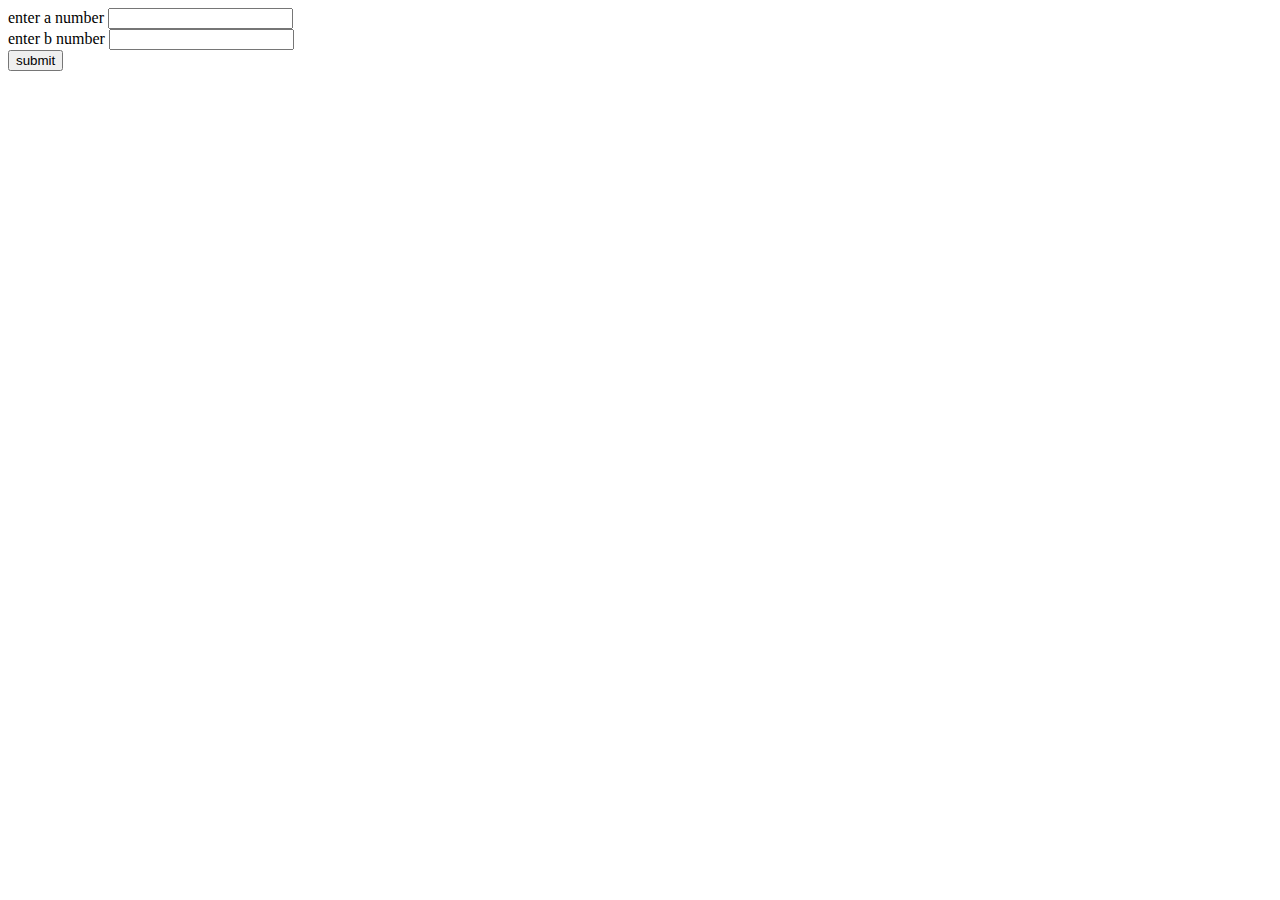
<file: index.html>
<!DOCTYPE html>
<html lang="en">
<head>
    <meta charset="UTF-8">
    <meta name="viewport" content="width=device-width, initial-scale=1.0">
    <meta http-equiv="X-UA-Compatible" content="ie=edge">
    <title>document</title>
    
</head>
<body>
    <form>
        <label for="ahh"> enter a number</label>
        <input type="text" id="a"> <br>
        <label for="baa">enter b number</label>
        <input type="text" id="b"><br>

        <button id ="btn">submit</button>
        <script src="index.js"></script>

    </form>
    
</body>
</html>
</file>
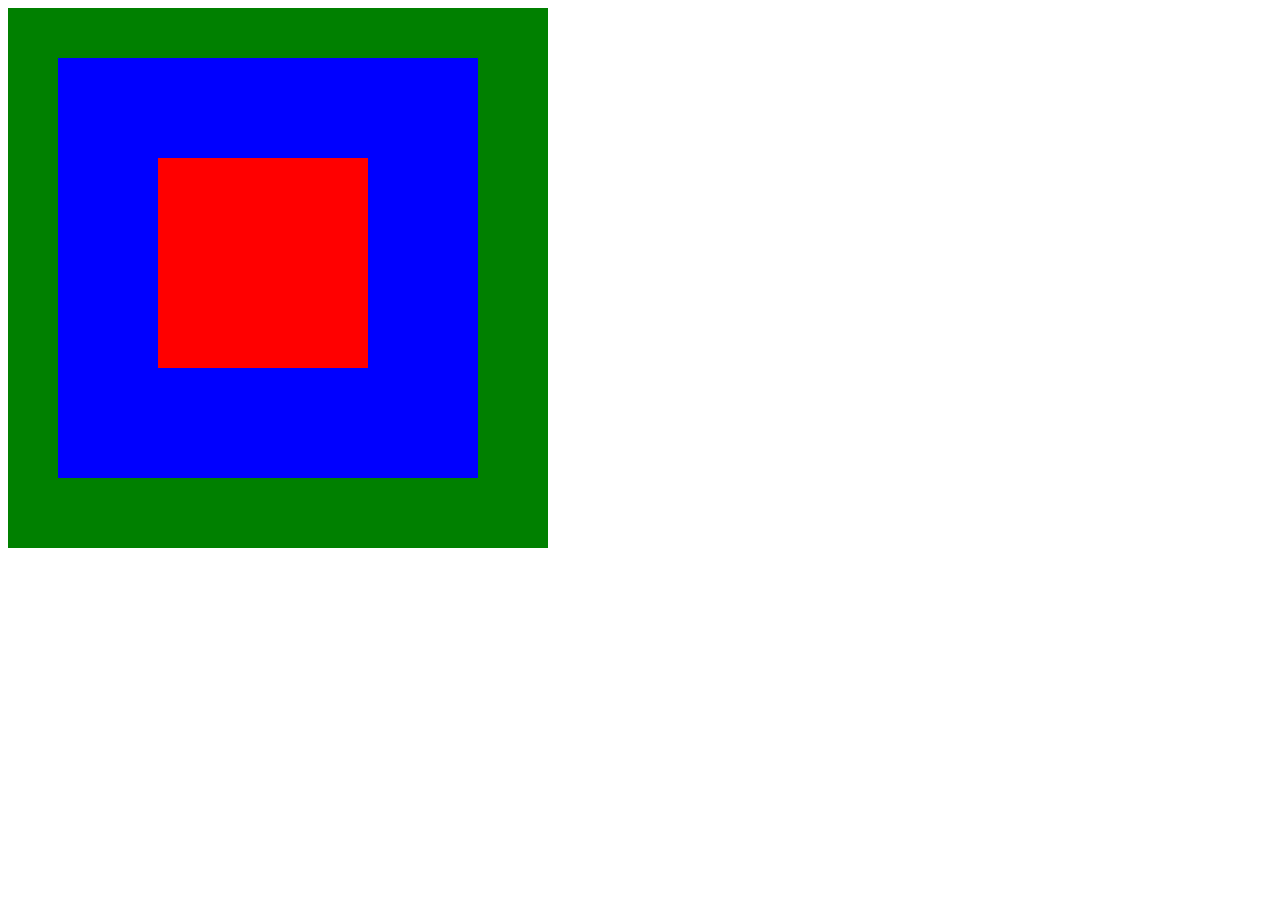
<file: box.html>
<!DOCTYPE html>
<html lang="en">
<head>
    <meta charset="UTF-8">
    <meta name="viewport" content="width=device-width, initial-scale=1.0">
    <meta http-equiv="X-UA-Compatible" content="ie=edge">
    <link rel="stylesheet" href="box.css">
    <title>Document</title>
</head>
<body>
    <div id="green">
        <div id="blue">
            <div id="red">
            
            </div>
        </div>
    </div>
    <script src="box.js"></script>
</body>
</html>
</file>
<file: box.css>
#green
{
    width:440px;
    background-color: green;
    height:440px;
    padding:50px;
}

#blue
{
    width:220px;
    background-color:blue;
    height:220px;
    padding:100px;
}
#red
{
    width:110px;
    background-color: red;
    height:110px;
    padding:50px;
}
</file>
